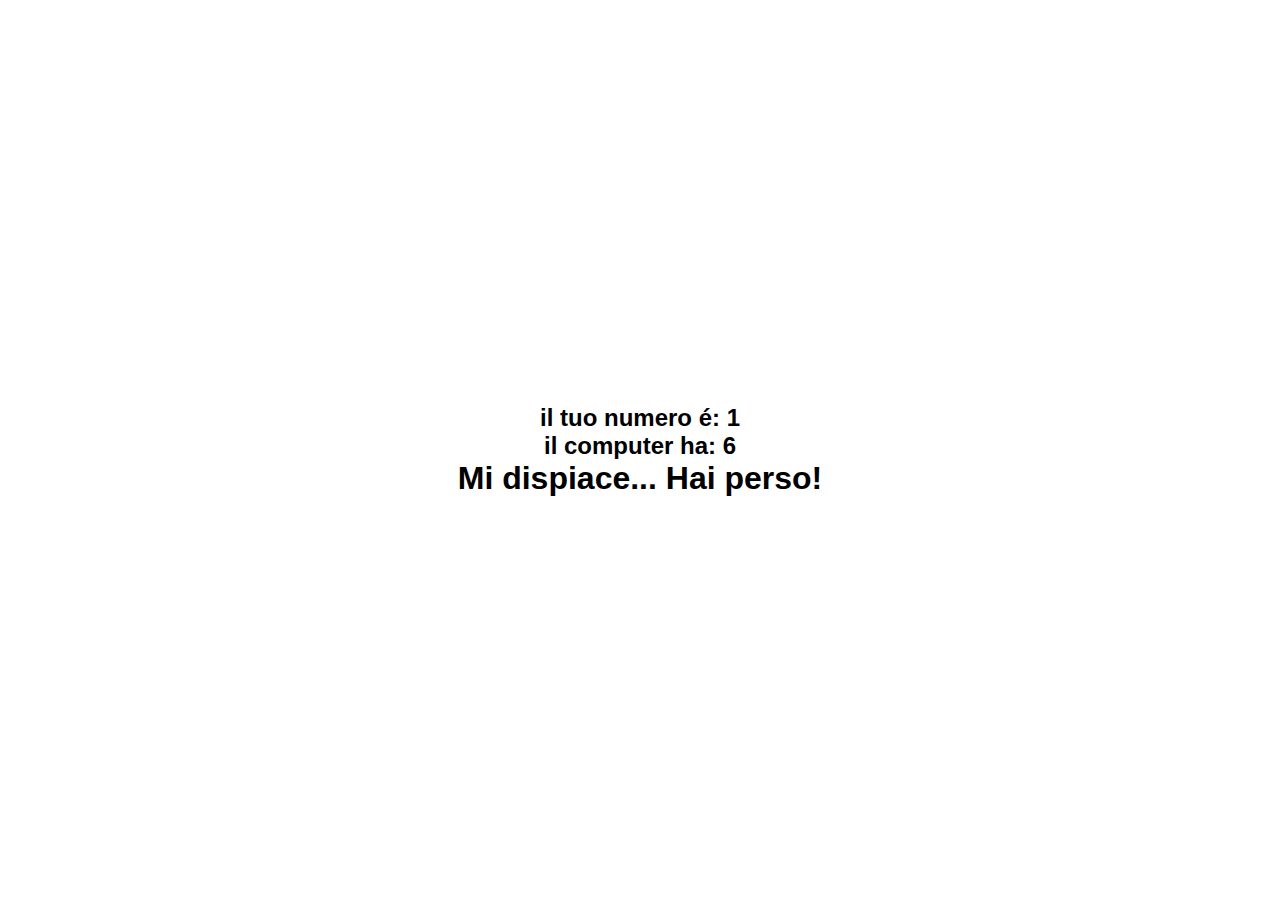
<file: dadi/index.html>
<!DOCTYPE html>
<html lang="en">
<head>
    <meta charset="UTF-8">
    <meta http-equiv="X-UA-Compatible" content="IE=edge">
    <meta name="viewport" content="width=device-width, initial-scale=1.0">
    <title>Dadi</title>
    <!-- style -->
    <link rel="stylesheet" href="./css/style.css">
</head>
<body>
    
    <div class="container">
        <h2 id="umano"></h2>
        <h2 id="bot"></h2>
        <h1 id="risultato"></h1>
        <script src="./js/scripts.js"></script>   
    </div>

</body>
</html>
</file>
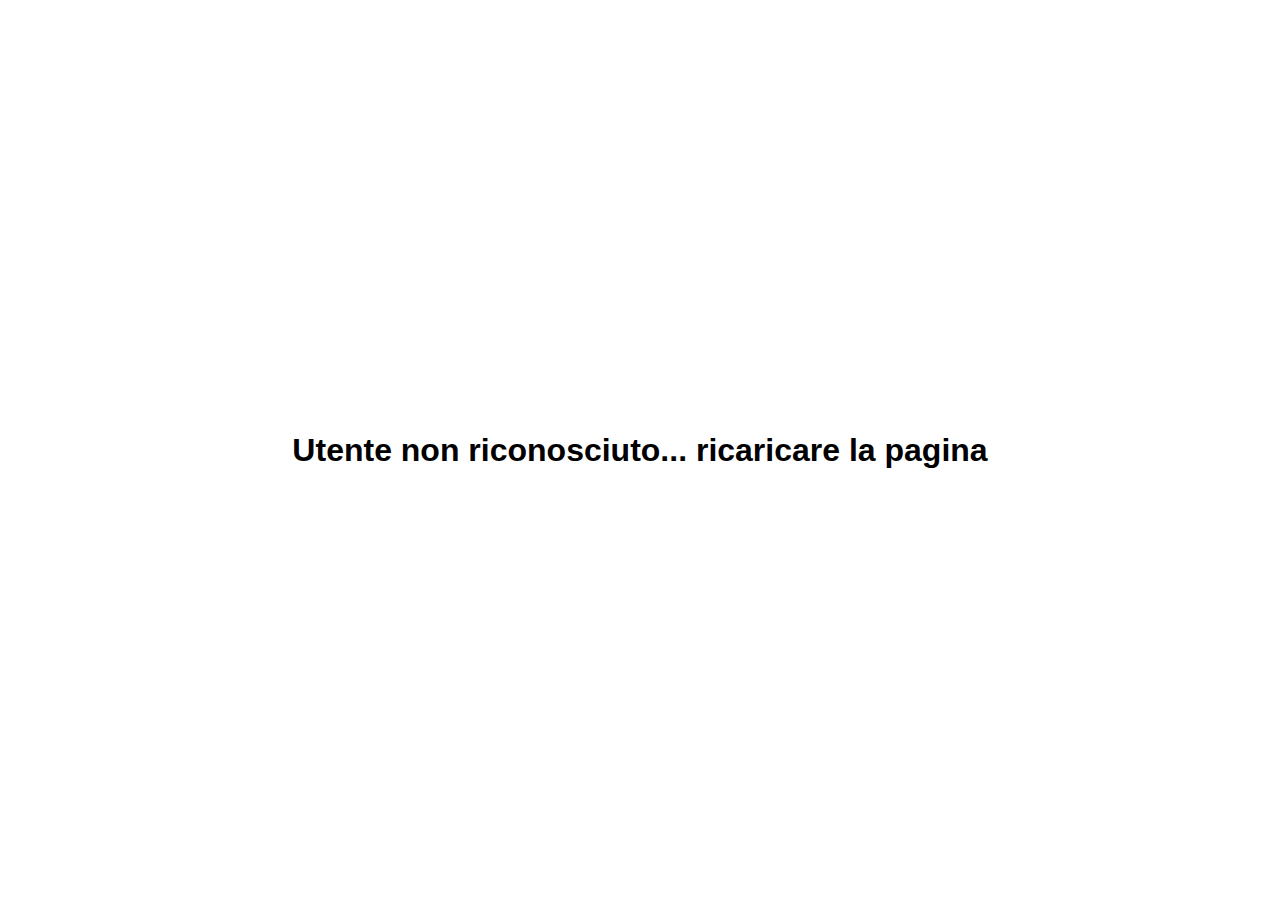
<file: e-mail/index.html>
<!DOCTYPE html>
<html lang="en">
<head>
    <meta charset="UTF-8">
    <meta http-equiv="X-UA-Compatible" content="IE=edge">
    <meta name="viewport" content="width=device-width, initial-scale=1.0">
    <title>E-mail</title>
    <!-- style -->
    <link rel="stylesheet" href="./css/style.css">
</head>
<body>

    <div class="container">
        <h1 id="content">ACCESSO AL SERVIZIO</h1>
    </div>

    <script src="./js/scripts.js"></script>
</body>
</html>
</file>
<file: dadi/css/style.css>
*{
    padding: 0;
    margin: 0;
    box-sizing: border-box;
}

body{
    font-family: sans-serif;
}

.container{
    display: flex;
    flex-direction: column;
    height: 100vh;
    align-items: center;
    justify-content: center;
}
</file>
<file: e-mail/css/style.css>
*{
    padding: 0;
    margin: 0;
    box-sizing: border-box;
}

body{
    font-family: sans-serif;
}

.container{
    display: flex;
    height: 100vh;
    align-items: center;
    justify-content: center;
}
</file>
